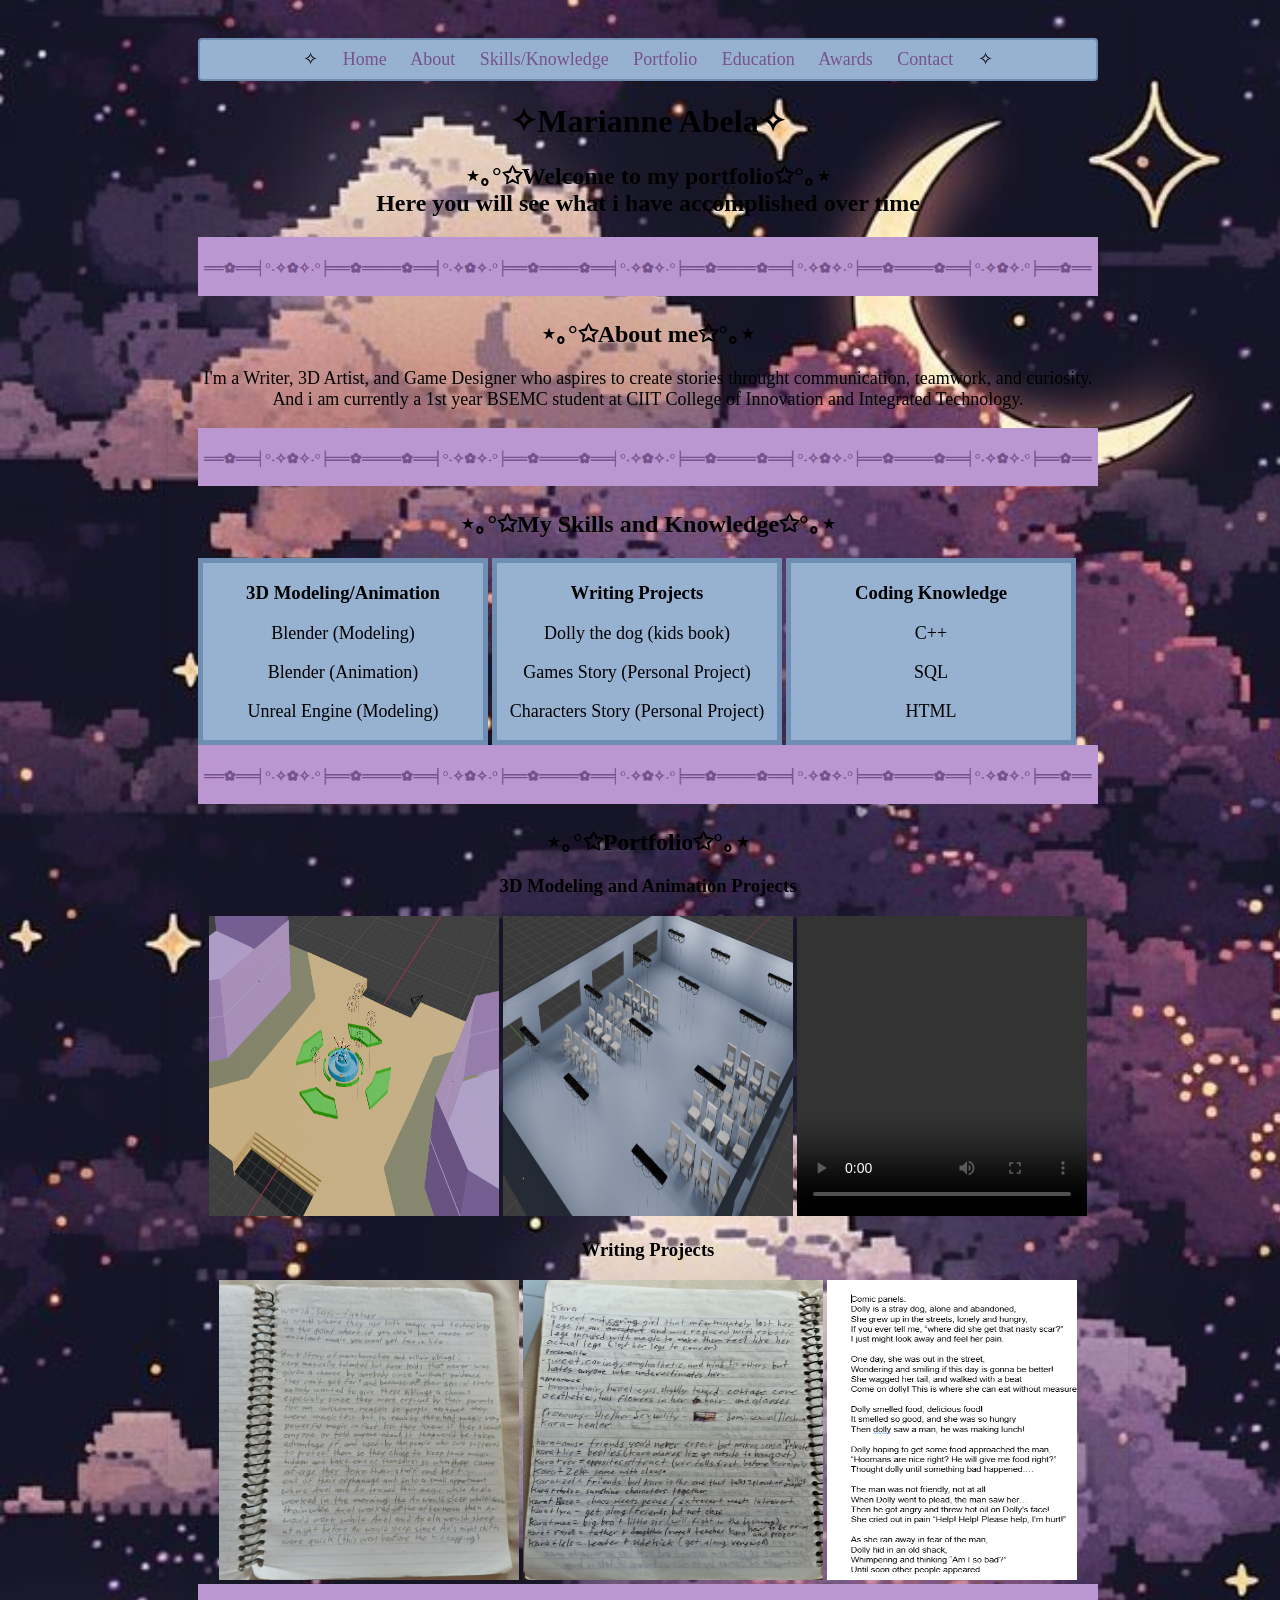
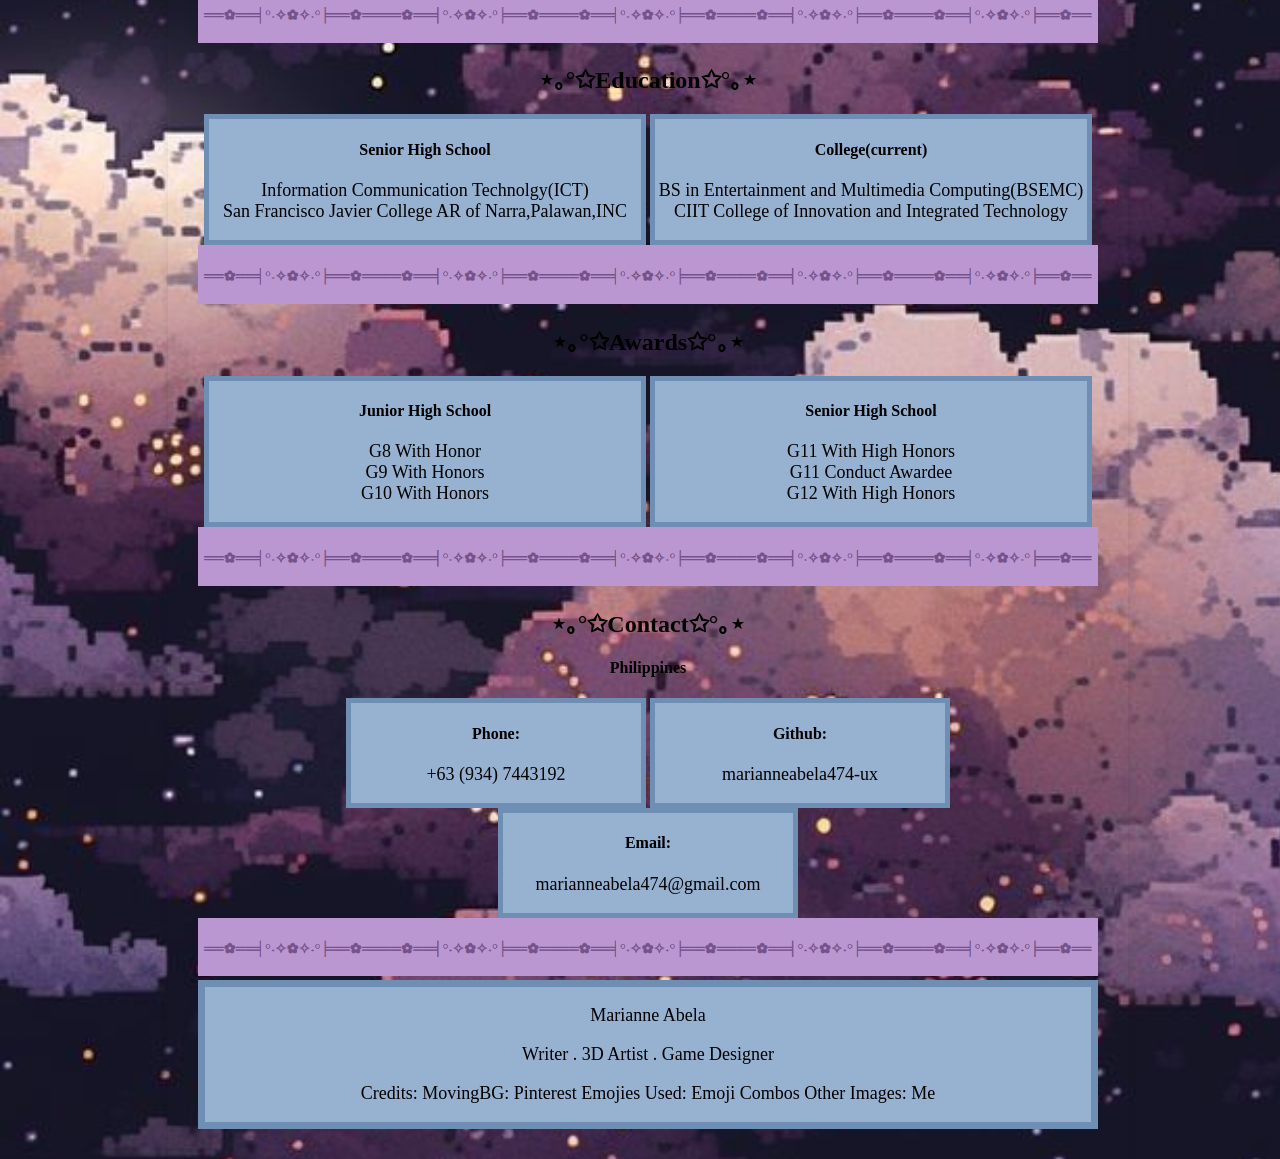
<file: index.html>
<!doctype html>
<html lang="en">
<head>
    <meta name="viewport" content="width=device-width, initial-scale=1.0">
    <meta charset="UTF-8">
<title> Portfolio of Marianne Abela </title>
<link rel="icon" type="image/png" href="./favicon.ico.png">
<link rel="stylesheet" href="style.css">
</head>
<body class="panning-bg">
<div class="wrapper">
  <header>
    <div class="header">
      <div class="nav-links">
        <span>✧</span>
        <a href="#top">Home</a>
        <a href="#about">About</a>
        <a href="#skills">Skills/Knowledge</a>
        <a href="#portfolio">Portfolio</a>
        <a href="#education">Education</a>
        <a href="#awards">Awards</a>
        <a href="#contact">Contact</a>
        <span>✧</span>
      </div>
    </div>
  </header>

  <!-- ========== Home ========== -->
  <h1 style="text-align:center;">✧Marianne Abela✧</h1>
  <h2 style="text-align:center;">⋆｡°✩Welcome to my portfolio✩°｡⋆ <br> Here you will see what i have accomplished over time</h2>

  <!-- ========== ABOUT ========== -->
  <section id="about" class="section" aria-labelledby="about-title">
  <img class="border" src="./border.png" alt=" " height="55px" width="60px"/>

  <h2 style="text-align:center;" id="about-title" >⋆｡°✩About me✩°｡⋆</h2>
  <p style="text-align:center;"> I'm a Writer, 3D Artist, and Game Designer who aspires to create stories throught communication, teamwork, and curiosity. <br> And i am currently a 1st year BSEMC student at CIIT College of Innovation and Integrated Technology.</p>

  <!-- ========== SKILLS ========== -->
  <section id="skills" class="section" aria-labelledby="skills-title">
  <img class="border" src="./border.png" alt=" " height="55px" weight="60px"/>

  <h2 style="text-align:center;" id="skills-title">⋆｡°✩My Skills and Knowledge✩°｡⋆ </h2>

        <div class="column_skills">
      <h3 style="text-align:center;">3D Modeling/Animation</h3>
          <p style="text-align:center;"> Blender (Modeling) </p>
          <p style="text-align:center;"> Blender (Animation)</p>
          <p style="text-align:center;"> Unreal Engine (Modeling)</p>
    </div>
    <div class="column_skills">
      <h3 style="text-align:center;">Writing Projects </h3>
          <p style="text-align:center;"> Dolly the dog (kids book) </p>
          <p style="text-align:center;"> Games Story (Personal Project) </p>
          <p style="text-align:center;"> Characters Story (Personal Project) </p>
    </div>
    <div class="column_skills">
      <h3 style="text-align:center;"> Coding Knowledge</h3>
        <p style="text-align:center;"> C++ </p>
        <p style="text-align:center;"> SQL </p>
        <p style="text-align:center;"> HTML </p>
    </div>
    
    <!-- ========== Portfolio ========== -->
  <section id="portfolio" class="section" aria-labelledby="portfolio-title">
  <img class="border" src="./border.png" alt=" " height="55px" width="60px"/>

    <h2 style="text-align:center;" id="portfolio-title">⋆｡°✩Portfolio✩°｡⋆ </h2>
  <h3 style="text-align:center;"> 3D Modeling and Animation Projects </h3>
  <div style="text-align:center;">
    <img src="./Work in progress blender build.png" alt="3D Modeled Work" height="300px" width="290px"/>

    <img src="./YanSim in progress.png" alt="3D Modeled Work" height="300px" width="290px"/>

    <video src="./Recording 2026-10-30 183231.mp4" controls alt="3D Animation Video" height="300px" width="290px"> </video>

    <h3> Writing Projects </h3>
    <div>
    <img src="./World.Building.jpg" alt="World Building" height="300px" width="300px"/>

    <img src="./Other Character.jpg" alt="Character Description" height="300px" width="300px"/>

    <img src="./Dolly Script.png" alt="Character Description" height="300px" width="250px"/>
  </div>

  <!-- ========== Education ========== -->
  <section id="education" class="section" aria-labelledby="education-title">
  <div class="container">
  <img class="border" src="./border.png" alt=" " height="55px" width="60px"/>

  <h2 style="text-align:center;" id="education-title">⋆｡°✩Education✩°｡⋆ </h2>

  <div class="column2">
    <h4 style="text-align:center;">Senior High School </h4><p style="text-align:center;"> Information Communication Technolgy(ICT) <br> San Francisco Javier College AR of Narra,Palawan,INC</p>
  </div>
  <div class="column2">
    <h4 style="text-align:center;">College(current) </h4><p style="text-align:center;"> BS in Entertainment and Multimedia Computing(BSEMC) <br> CIIT College of Innovation and Integrated Technology</p>
  </div>


    <!-- ========== Awards ========== -->
  <section id="awards" class="section" aria-labelledby="awards-title">
  <div class="container">
  <img class="border" src="./border.png" alt=" " height="55px" width="60px"/>

  <h2 style="text-align:center;" id="awards-title">⋆｡°✩Awards✩°｡⋆ </h2>
    <div class="column2">
      <h4 style="text-align:center;">Junior High School </h4><p style="text-align:center;"> G8 With Honor <br> G9 With Honors <br> G10 With Honors </p>
    </div>
    <div class="column2">
      <h4 style="text-align:center;">Senior High School </h4><p style="text-align:center;"> G11 With High Honors <br> G11 Conduct Awardee <br> G12 With High Honors</p>
    </div>
  
  <!-- ========== Contact ========== -->
  <section id="contact" class="section" aria-labelledby="contact-title">
  <img class="border" src="./border.png" alt=""/>

    <h2 style="text-align:center;" id="contact-title">⋆｡°✩Contact✩°｡⋆ </h2>
          <h4 style="text-align:center;">Philippines</h4>
      
        <div class="column_contacts">
          <h4 style="text-align:center;">Phone:</h4><p style="text-align:center;">+63 (934) 7443192</p>
        </div>
        <div class="column_contacts">
          <h4 style="text-align:center;"> Github: </h4> <p style="text-align:center;"> marianneabela474-ux</p>
        </div>
        <div class="column_contacts">
          <h4 style="text-align:center;">Email:</h4>
          <p style="text-align:center;">marianneabela474@gmail.com</p>
        </div>

  <br>
  <img class="border" src="./border.png" alt=" "height="55px" weight="60px"/>
  
  <footer class="site-footer">
    <div>
      <p style="text-align:center;"> Marianne Abela</p>
      <p style="text-align:center;"> Writer . 3D Artist . Game Designer</p>
      <p style="text-align:center;"> Credits: MovingBG: Pinterest  Emojies Used: Emoji Combos Other Images: Me</p>
    </div>
</div>
</footer>
</body>
</html>
</file>
<file: style.css>
header {
  position: sticky;
  top: 0;
  float: center;
  background-color: #97b1d1;
  border-style: solid;
  border-color: #6e8fb3;
    border-width: 2px;
  text-align: center;
  padding: 12px;
  font-size: 18px;
  line-height: 15px;
  border-radius: 4px;
  word-spacing: 20px;
  }
  html {
    scroll-behavior: smooth;
  }
    .site-footer {
    background-color: #97b1d1;
    border-style: solid;
    border-color: #6e8fb3;
    border-width: 7px;
    text-align: left;
  }
    a {
    color: #76528d;
    text-decoration: none;
  }
  .border {
    height: 200%;
    width: 100%;
    color: #76528d;
  }
  .column_contacts {
  display: inline-block; 
  place-items: center;
  max-width: 290px;
  width: 55%;
  background-color: #97b1d1;
  border-style: solid;
  border-color: #6e8fb3;
  border-width: 5px;
  }
  .column_skills {
  display: inline-block; 
  place-items: center; 
  max-width: 280px;
  width: 55%;
  background-color: #97b1d1;
  border-style: solid;
  border-color: #6e8fb3;
  border-width: 5px;
  }
  .column2 {
  display: inline-block; 
  place-items: center;
  width: 48%;
  background-color: #97b1d1;
  border-style: solid;
  border-color: #6e8fb3;
  border-width: 5px;
  }
  p {
  font-size: large
  }
  .wrapper {
  max-width: 900px;
  margin: 0 auto;
  background: linear-gradient(#bb97d1);
  padding: 30px;
  box-shadow: 0 2px 8px
  rgba(0,0,0,0.1) ;
  }
  .panning-bg {
    width: 100%;
    height: 100vh;
    background-image: url(./starry\ background\(light\).jpg);
    background-size: 120% auto;
    background-repeat: repeat;
    animation: panBackground 10s linear infinite;
  }

  @keyframes panBackground {
    0% {
      background-position: 0% 50%;
    }
    100% {
      background-position: 100% 50%;
    }
  }
    /* Custom star cursor */
  body {
    cursor: url('https://cdn.cursors-4u.net/previews/starry-sun-c5238d99-32.webp') 32 32, auto !important;
  }
  @media only screen and (min-device-width : 320px) and (max-device-width : 480px) {
  body {
    background: #999;
    width: 100%;
  }
}
</file>
